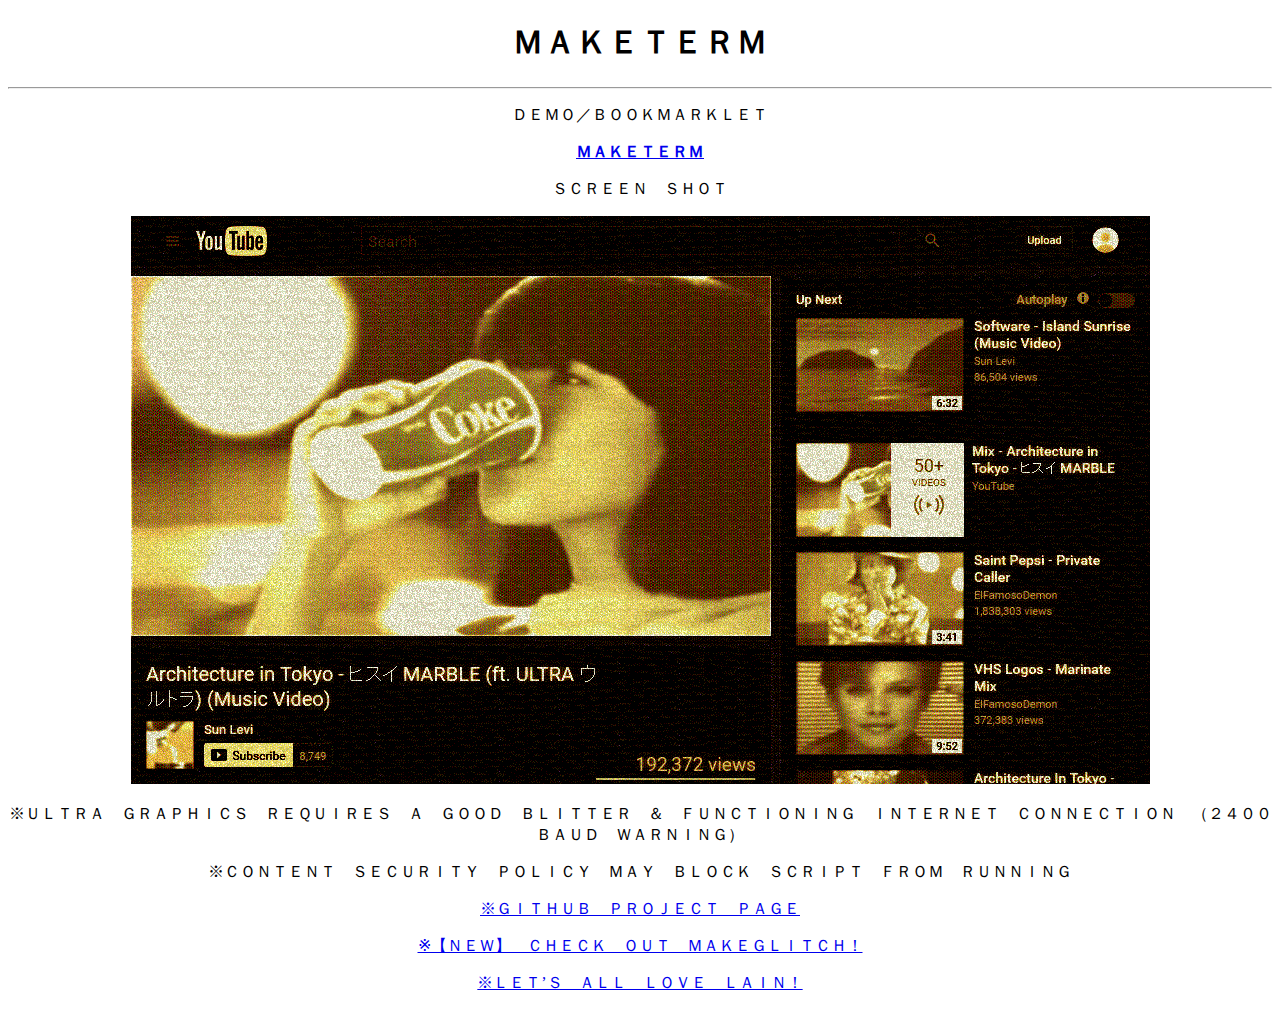
<file: index.html>
<!DOCTYPE html>
<html>
  <head>
    <title>ＭＡＫＥＴＥＲＭ</title>
    <meta charset="UTF-8">
  </head>
  <body>
    <center>
      <h1>ＭＡＫＥＴＥＲＭ</h1>
      <hr>

      <p>ＤＥＭＯ／ＢＯＯＫＭＡＲＫＬＥＴ</p>

      <strong>
      <a href="
javascript: (function () {
  const css = `
    :root {
      --filter-chain: sepia(90%) invert(100%) hue-rotate(180deg) blur(0.2px) brightness(170%);
    }

    body {
      background-blend-mode: overlay;
      background-color: #0A0A0A;
      text-shadow:
        0 0 5px rgba(1, 1, 1, 0.8),
        0 0 1em rgba(255, 200, 200, 0.6),
        0 0 10px rgba(255, 192, 192, 0.3);
    }

    body > *:not(.mt-overlay) {
      background-blend-mode: overlay;
      background-color: transparent;
      filter: var(--filter-chain) !important;
      -webkit-filter: var(--filter-chain) !important;
    }

    img, video {
      --filter-chain: invert(100%) blur(1px) brightness(80%);
      filter: var(--filter-chain);
      -webkit-filter: var(--filter-chain);
    }

    .mt-overlay {
      position: fixed;
      top: 0;
      left: 0;
      width: 100%;
      height: 100%;
      z-index: 2147483647;
      pointer-events: none;
    }

    #mt-grill {
      background-image: url([data-uri]);
      background-size: 17px;
      mix-blend-mode: soft-light;
    }

    #mt-noise {
      background-image: url(https://gyng.github.io/maketerm/i/noise.gif); /* Too big for a bookmarklet */
      background-size: 60px;
      mix-blend-mode: hard-light;
      opacity: 0.4;
    }

    #mt-scanlines {
      background-image: url(https://gyng.github.io/maketerm/i/scanlines.gif); /* Too big for a bookmarklet */
      background-size: 192px;
      mix-blend-mode: screen;
      opacity: 0.1;
    }

    #mt-orange {
      background-color: #FCE05F;
      mix-blend-mode: color-burn;
      opacity: 0.5;
    }
  `;

  const style = document.createElement('style');
  style.type = 'text/css';
  if (style.styleSheet) {
    style.styleSheet.cssText = css;
  } else {
    style.appendChild(document.createTextNode(css));
  }
  document.head.appendChild(style);

  const makeOverlay = (id) => Object.assign(document.createElement('div'), { id, className: 'mt-overlay' });
  const makeAndAddOverlay = (id) => document.body.appendChild(makeOverlay(id));
  ['mt-grill', 'mt-noise', 'mt-scanlines', 'mt-orange'].forEach(makeAndAddOverlay);

  console.log('ＨＥＬＬＯ　ＷＯＲＬＤ');
}());
      ">
        ＭＡＫＥＴＥＲＭ
      </a>
      </strong>

      <p>ＳＣＲＥＥＮ　ＳＨＯＴ</p>
      <img src="screenshot.gif" style="max-width: 90vw"></img>

      <p>※ＵＬＴＲＡ　ＧＲＡＰＨＩＣＳ　ＲＥＱＵＩＲＥＳ　Ａ　ＧＯＯＤ　ＢＬＩＴＴＥＲ　＆　ＦＵＮＣＴＩＯＮＩＮＧ　ＩＮＴＥＲＮＥＴ　ＣＯＮＮＥＣＴＩＯＮ　（２４００　ＢＡＵＤ　ＷＡＲＮＩＮＧ）</p>
      <p>※ＣＯＮＴＥＮＴ　ＳＥＣＵＲＩＴＹ　ＰＯＬＩＣＹ　ＭＡＹ　ＢＬＯＣＫ　ＳＣＲＩＰＴ　ＦＲＯＭ　ＲＵＮＮＩＮＧ</p>
      <p><a href="https://github.com/gyng/maketerm">※ＧＩＴＨＵＢ　ＰＲＯＪＥＣＴ　ＰＡＧＥ</a></p>
      <p><a href="https://gyng.github.io/makeglitch">※【ＮＥＷ】　ＣＨＥＣＫ　ＯＵＴ　ＭＡＫＥＧＬＩＴＣＨ！</a></p>
      <p><a href="http://sugoi.pw/maketerm/examples/curve/">※ＬＥＴ’Ｓ　ＡＬＬ　ＬＯＶＥ　ＬＡＩＮ！</a></p>
    </center>
  </body>
</html>
</file>
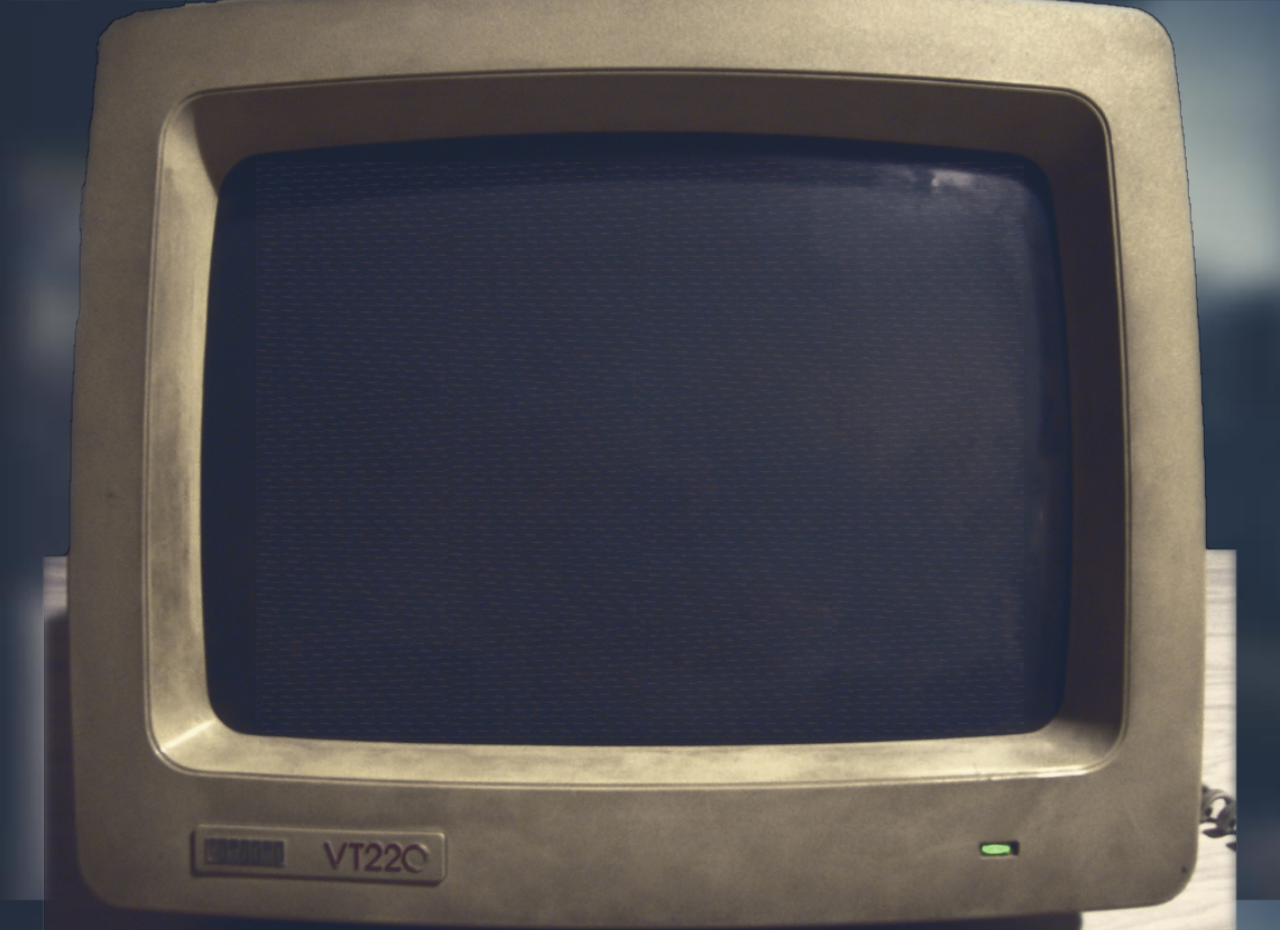
<file: examples/curve/index.html>
<!DOCTYPE html>
<html>
  <head>
    <title>ＭＡＫＥＴＥＲＭ</title>
    <meta charset="UTF-8">
    <link rel="stylesheet" type="text/css" href="curve.css">
  </head>
  <body class="main-body">
    <div class="monitor">
      <iframe class="screen" src="screen.html"></iframe>
    </div>
  </body>
</html>
</file>
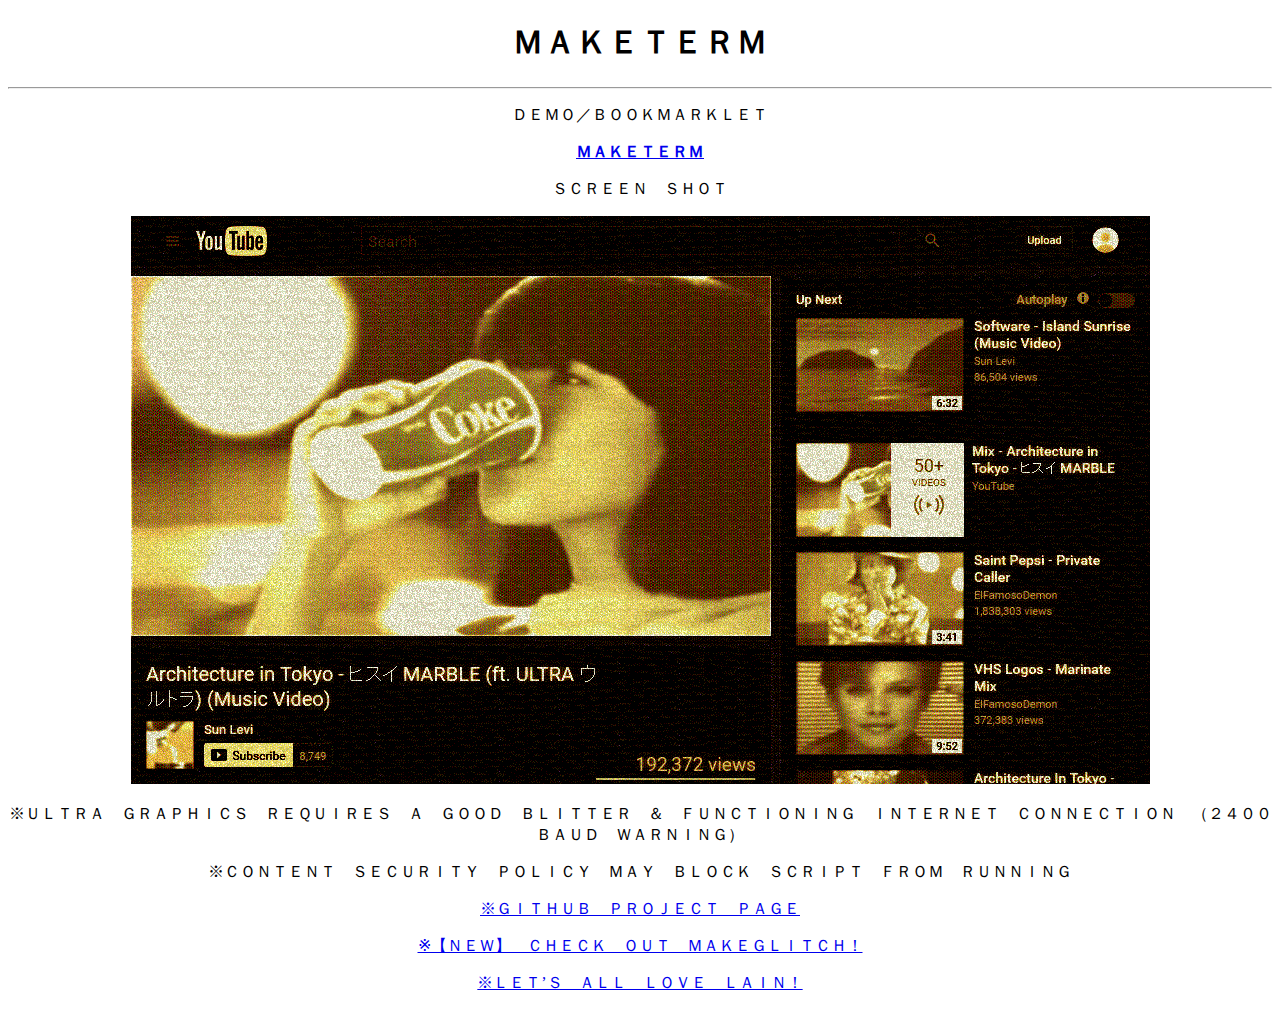
<file: index.template.html>
<!DOCTYPE html>
<html>
  <head>
    <title>ＭＡＫＥＴＥＲＭ</title>
    <meta charset="UTF-8">
  </head>
  <body>
    <center>
      <h1>ＭＡＫＥＴＥＲＭ</h1>
      <hr>

      <p>ＤＥＭＯ／ＢＯＯＫＭＡＲＫＬＥＴ</p>

      <strong>
      <a href="
      SCRIPT_SRC
      ">
        ＭＡＫＥＴＥＲＭ
      </a>
      </strong>

      <p>ＳＣＲＥＥＮ　ＳＨＯＴ</p>
      <img src="screenshot.gif" style="max-width: 90vw"></img>

      <p>※ＵＬＴＲＡ　ＧＲＡＰＨＩＣＳ　ＲＥＱＵＩＲＥＳ　Ａ　ＧＯＯＤ　ＢＬＩＴＴＥＲ　＆　ＦＵＮＣＴＩＯＮＩＮＧ　ＩＮＴＥＲＮＥＴ　ＣＯＮＮＥＣＴＩＯＮ　（２４００　ＢＡＵＤ　ＷＡＲＮＩＮＧ）</p>
      <p>※ＣＯＮＴＥＮＴ　ＳＥＣＵＲＩＴＹ　ＰＯＬＩＣＹ　ＭＡＹ　ＢＬＯＣＫ　ＳＣＲＩＰＴ　ＦＲＯＭ　ＲＵＮＮＩＮＧ</p>
      <p><a href="https://github.com/gyng/maketerm">※ＧＩＴＨＵＢ　ＰＲＯＪＥＣＴ　ＰＡＧＥ</a></p>
      <p><a href="https://gyng.github.io/makeglitch">※【ＮＥＷ】　ＣＨＥＣＫ　ＯＵＴ　ＭＡＫＥＧＬＩＴＣＨ！</a></p>
      <p><a href="http://sugoi.pw/maketerm/examples/curve/">※ＬＥＴ’Ｓ　ＡＬＬ　ＬＯＶＥ　ＬＡＩＮ！</a></p>
    </center>
  </body>
</html>
</file>
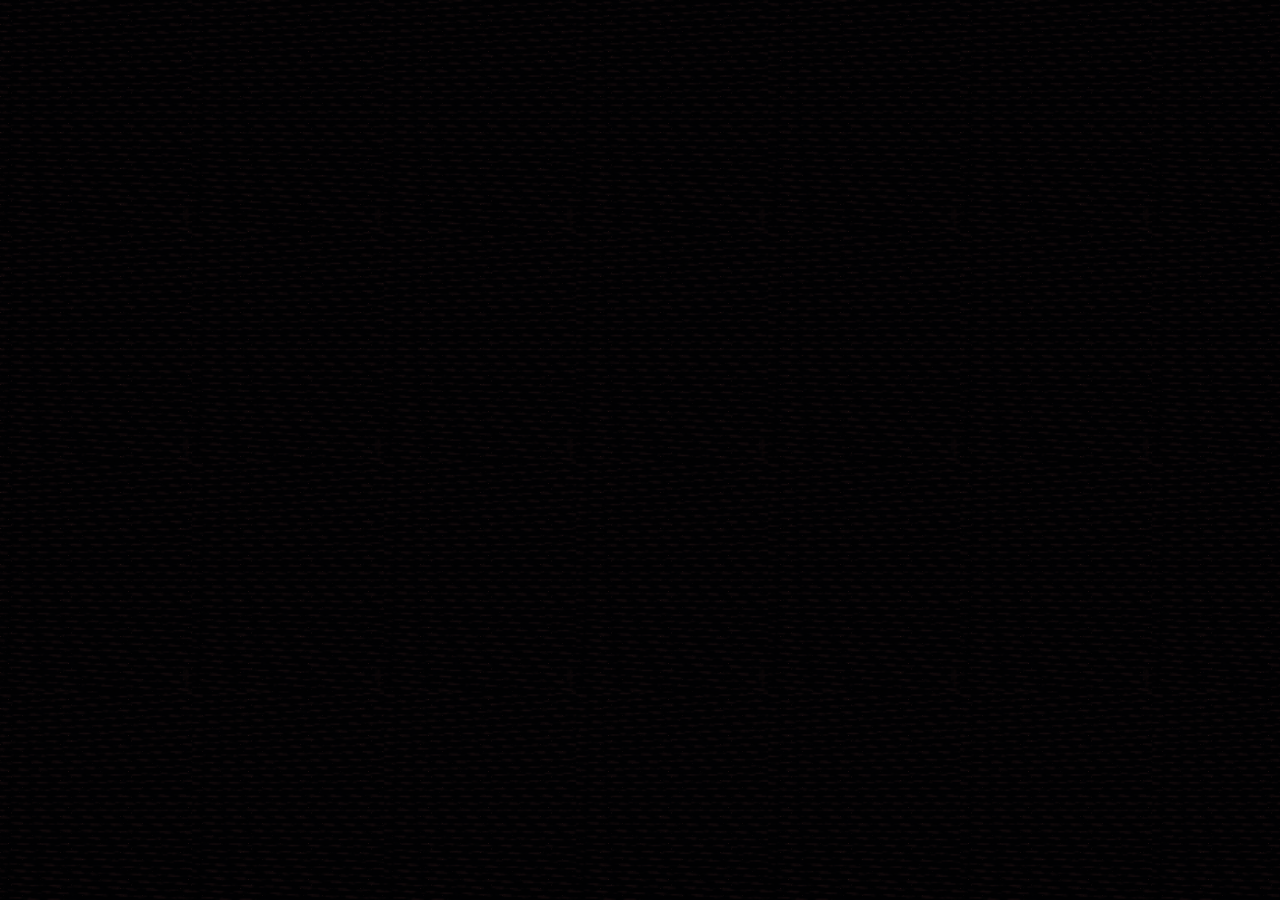
<file: examples/curve/screen.html>
<!DOCTYPE html>
<html class="screen-content">
  <head>
    <meta charset="UTF-8">
  </head>
  <body>
    <iframe class="content" src="https://fauux.neocities.org/"></iframe>
    <!-- <iframe class="content" src="http://en.wikipedia.org/"></iframe> -->
    <script src="../../maketerm.js"></script>
    <script src="curve.js"></script>
    <link rel="stylesheet" type="text/css" href="curve.css">
  </body>
</html>
</file>
<file: examples/curve/curve.css>
html {
  margin: 0;
  height: 100%;
  width: 100%;
}

body {
  display: flex;
  justify-content: center;
  align-items: center;
  margin: 0;
  height: 100%;
  width: 100%;
  background: black;
}

.main-body {
  background-image: url(i/roombg.jpg);
  background-size: cover;
}

iframe {
  border: 0;
}

svg {
  width: 100%;
  height: 100%;
}

.monitor {
  display: flex;
  justify-content: center;
  align-items: center;
  background-image: url(i/bg-notext-foggy-desk.png);
  background-size: cover;
  height: 960px;
  min-width: 1280px;
}

.screen {
  overflow: hidden;
  mix-blend-mode: screen;
  width: 60%;
  height: 60%;
}

.screen-content {
  overflow: hidden;
  position: absolute;
  left: -15%;
  top: -20%;
  width: 105%;
}

.content {
  width: 100%;
  height: 100%;
  transform: scale(0.8) ;
}

#mt-svg-container {
  position: absolute;
  top: 0;
  left: 0;
  width: 100%;
  height: 100%;
  z-index: 2147483647;
  pointer-events: none;
}
</file>
